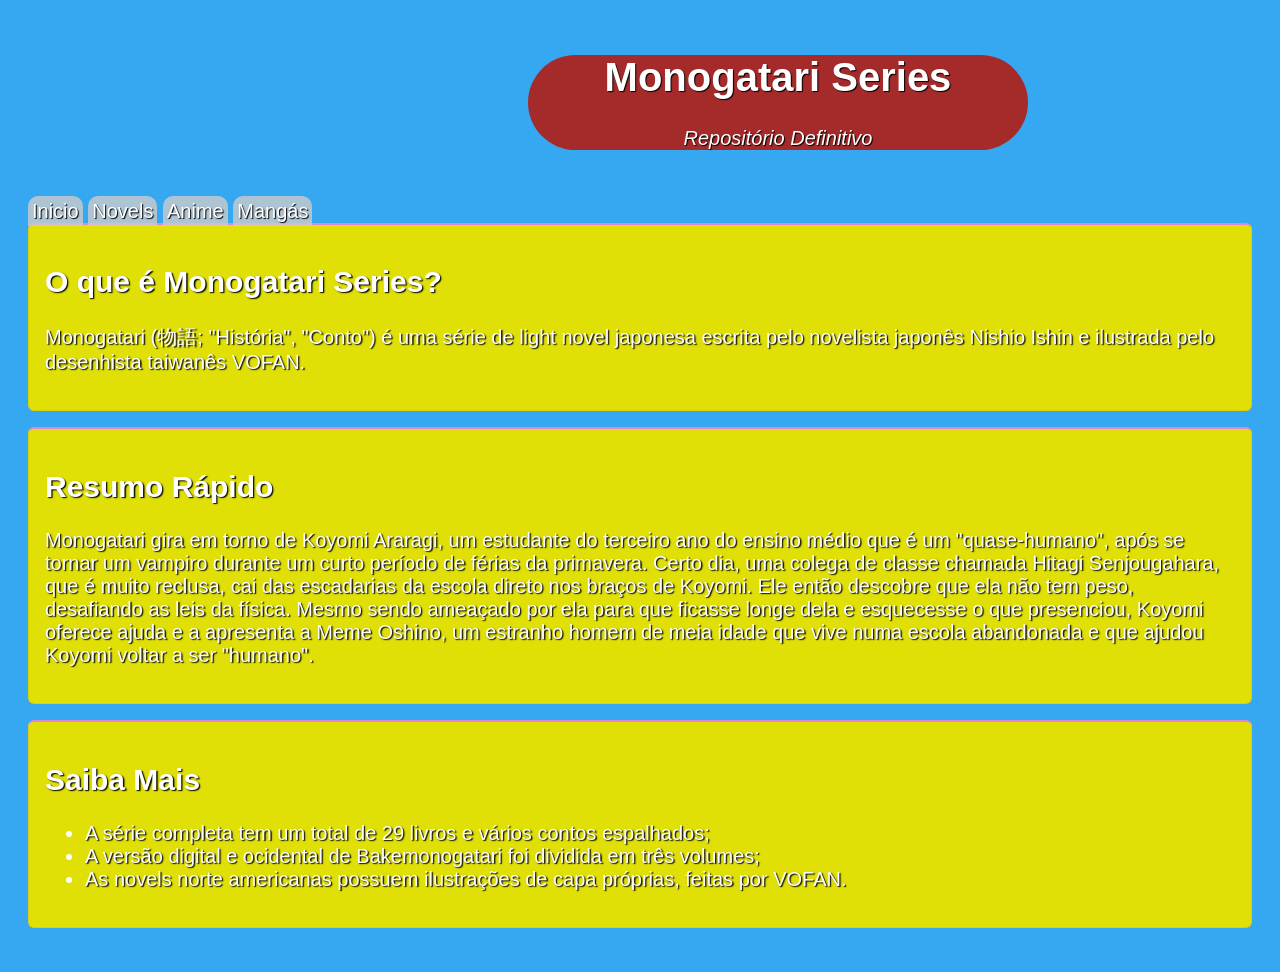
<file: index.html>
<!DOCTYPE html>
<html lang="pt-BR">
<head>
    <meta charset="UTF-8">
    <meta name="viewport" content="width=device-width, initial-scale=1.0">
    <title>Monogatari - Repositório</title>
    <link rel="stylesheet" href="style.css">
</head>
<body>
    <header>
        <h1>Monogatari Series</h1>
        <p><i>Repositório Definitivo</i></p>
    </header>
    <nav>
        <a href="index.html">Inicio</a>
        <a href="novels.html">Novels</a>
        <a href="https://nyaa.si/view/1771033">Anime</a>
        <a href="https://weebcentral.com/series/01J76XYCE446AEH2ZSX1N6VPF0/Bakemonogatari">Mangás</a>
    </nav>
    <main>
        <section class="bloco">
            <div class="texto">
                <h2>O que é Monogatari Series?</h2>
                <p>Monogatari (物語; "História", "Conto") é uma série de light novel japonesa escrita pelo novelista japonês Nishio Ishin e ilustrada pelo desenhista taiwanês VOFAN.</p>
            </div>
        </section>
        <section class="bloco">
            <div class="texto">
                <h2>Resumo Rápido</h2>
                <p>Monogatari gira em torno de Koyomi Araragi, um estudante do terceiro ano do ensino médio que é um "quase-humano", após se tornar um vampiro durante um curto período de férias da primavera. Certo dia, uma colega de classe chamada Hitagi Senjougahara, que é muito reclusa, cai das escadarias da escola direto nos braços de Koyomi. Ele então descobre que ela não tem peso, desafiando as leis da física. Mesmo sendo ameaçado por ela para que ficasse longe dela e esquecesse o que presenciou, Koyomi oferece ajuda e a apresenta a Meme Oshino, um estranho homem de meia idade que vive numa escola abandonada e que ajudou Koyomi voltar a ser "humano".</p>
            </div>
        </section>
        <section class="bloco">
            <div class="texto">
                <h2>Saiba Mais</h2>
                <ul>
                    <li>A série completa tem um total de 29 livros e vários contos espalhados;</li>
                    <li>A versão digital e ocidental de Bakemonogatari foi dividida em três volumes;</li>
                    <li>As novels norte americanas possuem ilustrações de capa próprias, feitas por VOFAN.</li>
                </ul>
            </div>
        </section>
    </main>
</body>
</html>
</file>
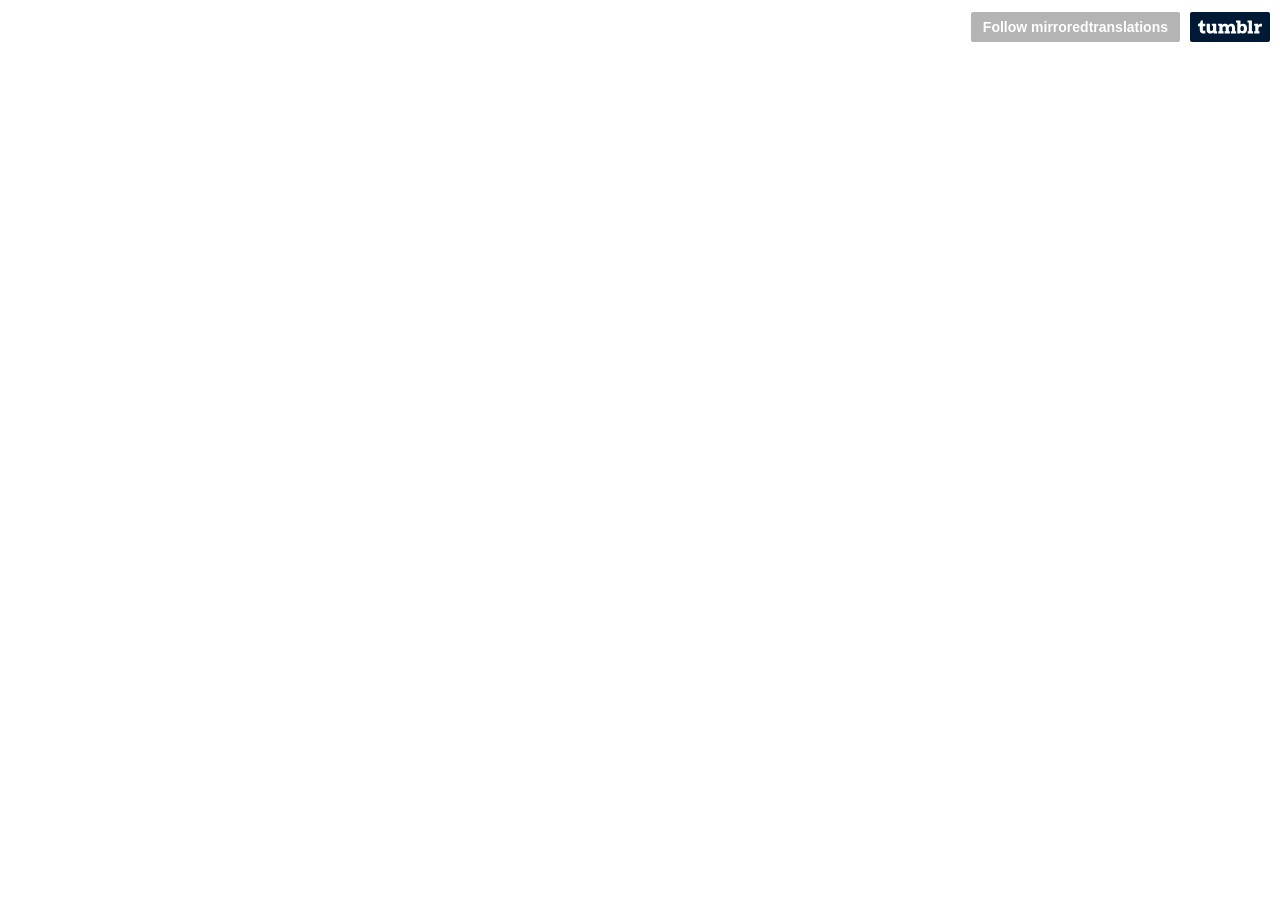
<file: pdf/yoi/mayoi-snake_files/saved_resource(1).html>
<!DOCTYPE html>
<!-- saved from url=(0122)https://web.archive.org/web/20250707180502/https://mirroredtranslations.tumblr.com/post/175061436117/mayoi-snake-chapter-1 -->
<html data-whatinput="initial" data-whatintent="initial" class=" whatinput-types-initial"><!--[if lt IE 7]>      <html class="ie ie6 lt-ie9 lt-ie8 lt-ie7"> <![endif]--><!--[if IE 7]>         <html class="ie ie7 lt-ie9 lt-ie8"> <![endif]--><!--[if IE 8]>         <html class="ie8 lt-ie9"> <![endif]--><!--[if IE 9]>         <html class="ie9"> <![endif]--><!--[if gt IE 9]><!--><!--<![endif]--><head><meta http-equiv="Content-Type" content="text/html; charset=UTF-8"><style type="text/css">.iframe-controls-container.iframe-controls-container--logged-in .delete-button:before,.iframe-controls-container.iframe-controls-container--logged-in .edit-button:before,.iframe-controls-container.iframe-controls-container--logged-in .like-button:before,.iframe-controls-container.iframe-controls-container--logged-in .message-button:before,.iframe-controls-container.iframe-controls-container--logged-in .reblog-button:before,.iframe-controls-container.iframe-controls-container--logged-in .subscribe-button:before,.iframe-controls-container.iframe-controls-container--logged-in .unlike-button:before,.iframe-controls-container.iframe-controls-container--unified .admin-button:before,.iframe-controls-container.iframe-controls-container--unified .customize-button:before,.iframe-controls-container.iframe-controls-container--unified .dashboard-button:before,.iframe-controls-container.iframe-controls-container--unified .delete-button:before,.iframe-controls-container.iframe-controls-container--unified .edit-button:before,.iframe-controls-container.iframe-controls-container--unified .embed-button:before,.iframe-controls-container.iframe-controls-container--unified .fan-mail-button:before,.iframe-controls-container.iframe-controls-container--unified .like-button:before,.iframe-controls-container.iframe-controls-container--unified .message-button:before,.iframe-controls-container.iframe-controls-container--unified .open-in-peepr-button:before,.iframe-controls-container.iframe-controls-container--unified .reblog-button:before,.iframe-controls-container.iframe-controls-container--unified .search-field-container:after,.iframe-controls-container.iframe-controls-container--unified .settings-button:before,.iframe-controls-container.iframe-controls-container--unified .snowman-button:before,.iframe-controls-container.iframe-controls-container--unified .subscription-indicator:before,.iframe-controls-container.iframe-controls-container--unified .tx-button--checked:before,.iframe-controls-container.iframe-controls-container--unified .tx-button--processing:before,.iframe-controls-container.iframe-controls-container--unified .unlike-button:before{font-family:tumblr-icons,Blank;-webkit-font-smoothing:antialiased;-moz-osx-font-smoothing:grayscale;font-smoothing:antialiased;text-rendering:optimizeLegibility;font-style:normal;font-variant:normal;font-weight:400;text-decoration:none;text-transform:none}.iframe-controls-container.iframe-controls-container--unified [data-whatinput=keyboard] .search-field-input:focus,.iframe-controls-container.iframe-controls-container--unified [data-whatinput=keyboard] .search-field-input :focus,.iframe-controls-container.iframe-controls-container--unified [data-whatinput=keyboard] .tx-button:focus,.iframe-controls-container.iframe-controls-container--unified [data-whatinput=keyboard] .tx-button :focus,.iframe-controls-container.iframe-controls-container--unified [data-whatinput=keyboard] .tx-icon-button:focus,.iframe-controls-container.iframe-controls-container--unified [data-whatinput=keyboard] .tx-icon-button :focus,[data-whatinput=keyboard] .iframe-controls-container.iframe-controls-container--unified .search-field-input:focus,[data-whatinput=keyboard] .iframe-controls-container.iframe-controls-container--unified .search-field-input :focus,[data-whatinput=keyboard] .iframe-controls-container.iframe-controls-container--unified .tx-button:focus,[data-whatinput=keyboard] .iframe-controls-container.iframe-controls-container--unified .tx-button :focus,[data-whatinput=keyboard] .iframe-controls-container.iframe-controls-container--unified .tx-icon-button:focus,[data-whatinput=keyboard] .iframe-controls-container.iframe-controls-container--unified .tx-icon-button :focus{border-radius:3px;box-shadow:0 0 0 3px #529ecc}.iframe-controls-container.iframe-controls-container--unified .tx-icon-button,.iframe-controls-container .tx-button,.tx-button{display:inline-block;-webkit-user-select:none;-moz-user-select:none;-ms-user-select:none;user-select:none;box-sizing:border-box;cursor:pointer;padding:5px 7px;border-radius:2px;font-family:Helvetica Neue,HelveticaNeue,Helvetica,Arial,sans-serif;font-size:14px;font-weight:700;line-height:1.4;text-decoration:none;border:1px solid #9da6af;background-color:#9da6af;color:#fff}.iframe-controls-container.iframe-controls-container--unified .tx-icon-button::-moz-focus-inner,.iframe-controls-container .tx-button::-moz-focus-inner,.tx-button::-moz-focus-inner{border:0;padding:0}.iframe-controls-container.iframe-controls-container--unified .tx-icon-button:focus,.tx-button:focus{border-color:#97a1aa;background-color:#97a1aa;color:hsla(0,0%,100%,.9)}.iframe-controls-container.iframe-controls-container--unified .tx-icon-button:active,.tx-button:active{border-color:#929ca6;background-color:#929ca6;color:hsla(0,0%,100%,.8)}.disabled.active.tx-button,.disabled.tx-button,.iframe-controls-container.iframe-controls-container--unified .disabled.active.tx-icon-button,.iframe-controls-container.iframe-controls-container--unified .disabled.tx-icon-button,.iframe-controls-container.iframe-controls-container--unified [disabled].tx-icon-button,.iframe-controls-container.iframe-controls-container--unified [disabled].tx-icon-button:active,[disabled].tx-button,[disabled].tx-button:active{border-color:#9da6af;background-color:#9da6af;color:hsla(0,0%,100%,.5);cursor:default}.flag--is-dev .iframe-controls-container.iframe-controls-container--unified .tx-icon-button:not([role=button]):not(button),.flag--is-dev .tx-button:not([role=button]):not(button),.iframe-controls-container.iframe-controls-container--unified .flag--is-dev .tx-icon-button:not([role=button]):not(button){padding:50px 70px!important;border:10px dotted!important;background-color:#d95e40!important;font-size:40px!important}.white.tx-button{display:inline-block;-webkit-user-select:none;-moz-user-select:none;-ms-user-select:none;user-select:none;box-sizing:border-box;cursor:pointer;padding:5px 7px;border-radius:2px;font-family:Helvetica Neue,HelveticaNeue,Helvetica,Arial,sans-serif;font-size:14px;font-weight:700;line-height:1.4;text-decoration:none;border:1px solid rgba(0,0,0,.2);background-color:#fff;color:rgba(0,0,0,.65)}.white.tx-button::-moz-focus-inner{border:0;padding:0}.white.tx-button:focus{border-color:rgba(0,0,0,.1);background-color:#fafafa;color:rgba(0,0,0,.9)}.white.tx-button:active{border-color:rgba(0,0,0,.2);background-color:#f5f5f5;color:rgba(0,0,0,.8)}.white.disabled.active.tx-button,.white.disabled.tx-button,.white[disabled].tx-button,.white[disabled].tx-button:active{border-color:#fff;background-color:#fff;color:rgba(0,0,0,.5);cursor:default}.flag--is-dev .white.tx-button:not([role=button]):not(button){padding:50px 70px!important;border:10px dotted!important;background-color:#d95e40!important;font-size:40px!important}.gray.tx-button{border-color:#9da6af;background-color:#9da6af;color:#fff}.gray.tx-button:focus{border-color:#97a1aa;background-color:#97a1aa;color:hsla(0,0%,100%,.9)}.gray.tx-button:active{border-color:#929ca6;background-color:#929ca6;color:hsla(0,0%,100%,.8)}.gray.disabled.active.tx-button,.gray.disabled.tx-button,.gray[disabled].tx-button,.gray[disabled].tx-button:active{border-color:#9da6af;background-color:#9da6af;color:hsla(0,0%,100%,.5);cursor:default}.black.tx-button{border-color:#444;background-color:#444;color:#fff}.black.tx-button:focus{border-color:#3f3f3f;background-color:#3f3f3f;color:hsla(0,0%,100%,.9)}.black.tx-button:active{border-color:#3a3a3a;background-color:#3a3a3a;color:hsla(0,0%,100%,.8)}.black.disabled.active.tx-button,.black.disabled.tx-button,.black[disabled].tx-button,.black[disabled].tx-button:active{border-color:#444;background-color:#444;color:hsla(0,0%,100%,.5);cursor:default}.tumblr-blue.tx-button{border-color:#001935;background-color:#001935;color:#fff}.tumblr-blue.tx-button:focus{border-color:#00142b;background-color:#00142b;color:hsla(0,0%,100%,.9)}.tumblr-blue.tx-button:active{border-color:#000f21;background-color:#000f21;color:hsla(0,0%,100%,.8)}.tumblr-blue.disabled.active.tx-button,.tumblr-blue.disabled.tx-button,.tumblr-blue[disabled].tx-button,.tumblr-blue[disabled].tx-button:active{border-color:#001935;background-color:#001935;color:hsla(0,0%,100%,.5);cursor:default}.red.tx-button{display:inline-block;-webkit-user-select:none;-moz-user-select:none;-ms-user-select:none;user-select:none;box-sizing:border-box;cursor:pointer;padding:5px 7px;border-radius:2px;font-family:Helvetica Neue,HelveticaNeue,Helvetica,Arial,sans-serif;font-size:14px;font-weight:700;line-height:1.4;text-decoration:none;border:1px solid #ff492f;background-color:#ff492f;color:#fff}.red.tx-button::-moz-focus-inner{border:0;padding:0}.red.tx-button:focus{border-color:#ff4025;background-color:#ff4025;color:hsla(0,0%,100%,.9)}.red.tx-button:active{border-color:#ff371b;background-color:#ff371b;color:hsla(0,0%,100%,.8)}.red.disabled.active.tx-button,.red.disabled.tx-button,.red[disabled].tx-button,.red[disabled].tx-button:active{border-color:#ff492f;background-color:#ff492f;color:hsla(0,0%,100%,.5);cursor:default}.flag--is-dev .red.tx-button:not([role=button]):not(button){padding:50px 70px!important;border:10px dotted!important;background-color:#d95e40!important;font-size:40px!important}.orange.tx-button{display:inline-block;-webkit-user-select:none;-moz-user-select:none;-ms-user-select:none;user-select:none;box-sizing:border-box;cursor:pointer;padding:5px 7px;border-radius:2px;font-family:Helvetica Neue,HelveticaNeue,Helvetica,Arial,sans-serif;font-size:14px;font-weight:700;line-height:1.4;text-decoration:none;border:1px solid #ff8a00;background-color:#ff8a00;color:#fff}.orange.tx-button::-moz-focus-inner{border:0;padding:0}.orange.tx-button:focus{border-color:#f58400;background-color:#f58400;color:hsla(0,0%,100%,.9)}.orange.tx-button:active{border-color:#eb7f00;background-color:#eb7f00;color:hsla(0,0%,100%,.8)}.orange.disabled.active.tx-button,.orange.disabled.tx-button,.orange[disabled].tx-button,.orange[disabled].tx-button:active{border-color:#ff8a00;background-color:#ff8a00;color:hsla(0,0%,100%,.5);cursor:default}.flag--is-dev .orange.tx-button:not([role=button]):not(button){padding:50px 70px!important;border:10px dotted!important;background-color:#d95e40!important;font-size:40px!important}.green.tx-button{display:inline-block;-webkit-user-select:none;-moz-user-select:none;-ms-user-select:none;user-select:none;box-sizing:border-box;cursor:pointer;padding:5px 7px;border-radius:2px;font-family:Helvetica Neue,HelveticaNeue,Helvetica,Arial,sans-serif;font-size:14px;font-weight:700;line-height:1.4;text-decoration:none;border:1px solid #00cf35;background-color:#00cf35;color:#fff}.green.tx-button::-moz-focus-inner{border:0;padding:0}.green.tx-button:focus{border-color:#00c532;background-color:#00c532;color:hsla(0,0%,100%,.9)}.green.tx-button:active{border-color:#00bb30;background-color:#00bb30;color:hsla(0,0%,100%,.8)}.green.disabled.active.tx-button,.green.disabled.tx-button,.green[disabled].tx-button,.green[disabled].tx-button:active{border-color:#00cf35;background-color:#00cf35;color:hsla(0,0%,100%,.5);cursor:default}.flag--is-dev .green.tx-button:not([role=button]):not(button){padding:50px 70px!important;border:10px dotted!important;background-color:#d95e40!important;font-size:40px!important}.blue.tx-button{display:inline-block;-webkit-user-select:none;-moz-user-select:none;-ms-user-select:none;user-select:none;box-sizing:border-box;cursor:pointer;padding:5px 7px;border-radius:2px;font-family:Helvetica Neue,HelveticaNeue,Helvetica,Arial,sans-serif;font-size:14px;font-weight:700;line-height:1.4;text-decoration:none;border:1px solid #00b8ff;background-color:#00b8ff;color:#fff}.blue.tx-button::-moz-focus-inner{border:0;padding:0}.blue.tx-button:focus{border-color:#00b1f5;background-color:#00b1f5;color:hsla(0,0%,100%,.9)}.blue.tx-button:active{border-color:#00a9eb;background-color:#00a9eb;color:hsla(0,0%,100%,.8)}.blue.disabled.active.tx-button,.blue.disabled.tx-button,.blue[disabled].tx-button,.blue[disabled].tx-button:active{border-color:#00b8ff;background-color:#00b8ff;color:hsla(0,0%,100%,.5);cursor:default}.flag--is-dev .blue.tx-button:not([role=button]):not(button){padding:50px 70px!important;border:10px dotted!important;background-color:#d95e40!important;font-size:40px!important}.purple.tx-button{display:inline-block;-webkit-user-select:none;-moz-user-select:none;-ms-user-select:none;user-select:none;box-sizing:border-box;cursor:pointer;padding:5px 7px;border-radius:2px;font-family:Helvetica Neue,HelveticaNeue,Helvetica,Arial,sans-serif;font-size:14px;font-weight:700;line-height:1.4;text-decoration:none;border:1px solid #7c5cff;background-color:#7c5cff;color:#fff}.purple.tx-button::-moz-focus-inner{border:0;padding:0}.purple.tx-button:focus{border-color:#7452ff;background-color:#7452ff;color:hsla(0,0%,100%,.9)}.purple.tx-button:active{border-color:#6c48ff;background-color:#6c48ff;color:hsla(0,0%,100%,.8)}.purple.disabled.active.tx-button,.purple.disabled.tx-button,.purple[disabled].tx-button,.purple[disabled].tx-button:active{border-color:#7c5cff;background-color:#7c5cff;color:hsla(0,0%,100%,.5);cursor:default}.flag--is-dev .purple.tx-button:not([role=button]):not(button){padding:50px 70px!important;border:10px dotted!important;background-color:#d95e40!important;font-size:40px!important}a,abbr,acronym,address,applet,article,aside,audio,b,big,blockquote,body,canvas,caption,center,cite,code,dd,del,details,dfn,div,dl,dt,em,embed,fieldset,figcaption,figure,footer,form,h1,h2,h3,h4,h5,h6,header,hgroup,html,i,iframe,img,ins,kbd,label,legend,li,mark,menu,nav,object,ol,output,p,pre,q,ruby,s,samp,section,small,span,strike,strong,sub,summary,sup,table,tbody,td,tfoot,th,thead,time,tr,tt,u,ul,var,video{margin:0;padding:0;border:0;font:inherit;font-size:100%;vertical-align:baseline}article,aside,details,figcaption,figure,footer,header,hgroup,menu,nav,section{display:block}*{-webkit-font-smoothing:antialiased;-moz-osx-font-smoothing:grayscale}body{line-height:1}ol,ul{list-style:none}blockquote,q{quotes:none}blockquote:after,blockquote:before,q:after,q:before{content:none}table{border-collapse:collapse;border-spacing:0}button{margin:0;padding:0;border:0;background-color:transparent;color:inherit;cursor:pointer;-webkit-user-select:none;-moz-user-select:none;-ms-user-select:none;user-select:none}@font-face{font-family:Blank;src:url("[data-uri]")}@font-face{font-family:tumblr-icons;font-style:normal;font-weight:400;src:url("https://web.archive.org/web/20250707175705/https://assets.tumblr.com/fonts/tumblr-icons/tumblr-icons_e24c07a0f2ea4f19997f508adc0110e4.eot?v=0539fef132e181d31898a023769fdd33#iefix") format("embedded-opentype"),url("https://web.archive.org/web/20250707175705/https://assets.tumblr.com/fonts/tumblr-icons/tumblr-icons_e24c07a0f2ea4f19997f508adc0110e4.woff2?v=ace24d0e0ad76b7fa49a172b4272c348") format("woff2"),url("https://web.archive.org/web/20250707175705/https://assets.tumblr.com/fonts/tumblr-icons/tumblr-icons_e24c07a0f2ea4f19997f508adc0110e4.woff?v=a9e364ea5c63072508036529a5db954d") format("woff"),url("https://web.archive.org/web/20250707175705/https://assets.tumblr.com/fonts/tumblr-icons/tumblr-icons_e24c07a0f2ea4f19997f508adc0110e4.ttf?v=05d2c2e904392d15a081f147a73a3a68") format("truetype"),url("https://web.archive.org/web/20250707175705/https://assets.tumblr.com/fonts/tumblr-icons/tumblr-icons_e24c07a0f2ea4f19997f508adc0110e4.svg?v=5f5fe4a3fe72fbef43a8c0dcb02af888#tumblr-icons") format("svg")}body{font-family:Helvetica Neue,HelveticaNeue,Helvetica,Arial,sans-serif;font-weight:400;line-height:1.4;font-size:14px;font-style:normal}a,body{color:#000}a{text-decoration:none}button,input,select,textarea{font-family:inherit;font-size:inherit;font-style:inherit;font-weight:inherit;line-height:inherit}.ko_KR .chrome,.ko_KR .tx-button,.ko_KR body{font-family:Helvetica Neue,HelveticaNeue,Helvetica,Arial,AppleGothic,Malgun Gothic,Dotum,Gulim,sans-serif}.iframe-controls-container.iframe-controls-container--logged-in .customize-button:before,.iframe-controls-container.iframe-controls-container--logged-in .dashboard-button:before,.iframe-controls-container.iframe-controls-container--logged-in .fan-mail-button:before,.iframe-controls-container.iframe-controls-container--logged-in .follow-button:before,.iframe-controls-container.iframe-controls-container--logged-in .hide-admin-button:before,.iframe-controls-container.iframe-controls-container--logged-in .lookup-button:before,.iframe-controls-container.iframe-controls-container--logged-in .radar-post-button:before,.iframe-controls-container.iframe-controls-container--logged-in .root-post-button:before,.iframe-controls-container.iframe-controls-container--logged-in .show-admin-button:before,.iframe-controls-container.iframe-controls-container--logged-in .spam-button.active:before,.iframe-controls-container.iframe-controls-container--logged-in .spam-button:before,.iframe-controls-container.iframe-controls-container--logged-in .unfollow-button:before{background-image:url("https://web.archive.org/web/20250707175705/https://assets.tumblr.com/images/iframe_sprite.png?v=56917f7168073fba0d83dcb8d895ce06");content:"";display:inline-block;vertical-align:bottom}@media only screen and (-webkit-min-device-pixel-ratio:1.3),only screen and (-webkit-min-device-pixel-ratio:1.3020833333333333),only screen and (min--moz-device-pixel-ratio:1.3),only screen and (min-resolution:1.3dppx),only screen and (min-resolution:125dpi){.iframe-controls-container.iframe-controls-container--logged-in .customize-button:before,.iframe-controls-container.iframe-controls-container--logged-in .dashboard-button:before,.iframe-controls-container.iframe-controls-container--logged-in .fan-mail-button:before,.iframe-controls-container.iframe-controls-container--logged-in .follow-button:before,.iframe-controls-container.iframe-controls-container--logged-in .hide-admin-button:before,.iframe-controls-container.iframe-controls-container--logged-in .lookup-button:before,.iframe-controls-container.iframe-controls-container--logged-in .radar-post-button:before,.iframe-controls-container.iframe-controls-container--logged-in .root-post-button:before,.iframe-controls-container.iframe-controls-container--logged-in .show-admin-button:before,.iframe-controls-container.iframe-controls-container--logged-in .spam-button.active:before,.iframe-controls-container.iframe-controls-container--logged-in .spam-button:before,.iframe-controls-container.iframe-controls-container--logged-in .unfollow-button:before{background-image:url("https://web.archive.org/web/20250707175705/https://assets.tumblr.com/images/iframe_sprite@2x.png?v=14fb4ccb8201f2c62226cdfa1bd3052a");background-size:400px 60px}}.status-indicator{width:11px;height:11px;border-radius:11px;background-color:#21cd40;position:absolute}.inbox-conversation .status-indicator{left:47px;top:20px}.messaging-popover-icon .status-indicator{right:0}.conversation-icebreakers .status-indicator{right:-7px;top:3px}.conversation-minimized .status-indicator{right:-7px;top:5px}.avatar-shape--circle .status-indicator{right:-2px;top:3px}.chat-status-banner .status-indicator{width:7px;height:7px;border-radius:7px;position:relative}.message-button .status-indicator{top:5px;right:2px}body{margin:0;background-color:transparent;overflow:hidden}.ui_dialog_lock,.ui_dialog_pos{display:none!important}.iframe-controls-container{position:absolute;top:0;right:0}.iframe-controls-container *{font-family:Helvetica Neue,HelveticaNeue,Helvetica,Arial,sans-serif;-webkit-font-smoothing:antialiased}.ie9 .iframe-controls-container{white-space:nowrap}.iframe-controls-container .buttons-container{display:-ms-flexbox;display:flex;-ms-flex-align:center;align-items:center;-ms-flex-pack:end;justify-content:flex-end}.ie9 .iframe-controls-container .buttons-container{font-size:0}.iframe-controls-container .buttons-container .tx-button,.iframe-controls-container .buttons-container .tx-icon-button{position:relative;margin-right:5px}.ie9 .iframe-controls-container .buttons-container .tx-button,.ie9 .iframe-controls-container .buttons-container .tx-icon-button{vertical-align:top}.iframe-controls-container .buttons-container .tx-button.hidden,.iframe-controls-container .buttons-container .tx-icon-button.hidden{display:none}.iframe-controls-container .buttons-container .sign-up-button{font-weight:700;padding:15px 20px 15px 10px;margin-top:-1px}.iframe-controls-container .hidden{display:none}.iframe-controls-container .logo{background-image:url("https://web.archive.org/web/20250707175705/https://assets.tumblr.com/images/iframe_logo.png?v=f7224a52378c012edb6c80b4dfd9c9ca");display:inline-block;position:relative;width:64px;height:24px;padding-top:0;background-repeat:no-repeat;background-position:50%;text-indent:-9999px;direction:ltr}@media only screen and (-webkit-min-device-pixel-ratio:1.3),only screen and (-webkit-min-device-pixel-ratio:1.3020833333333333),only screen and (min--moz-device-pixel-ratio:1.3),only screen and (min-resolution:1.3dppx),only screen and (min-resolution:125dpi){.iframe-controls-container .logo{background-image:url("https://web.archive.org/web/20250707175705/https://assets.tumblr.com/images/iframe_logo@2x.png?v=d24a626f4a88bfd27f1c50c9044ae154");background-size:64px 14px}}.iframe-controls-container .tx-button{padding-top:3px;padding-bottom:3px;font-size:13px;line-height:18px;white-space:nowrap}.iframe-controls-container .tx-button.white{border-color:rgba(0,0,0,.2);background-color:#fff;color:#444;border-color:#fff}.iframe-controls-container .tx-button.white:focus{border-color:rgba(0,0,0,.1);background-color:#fafafa;color:rgba(68,68,68,.9)}.iframe-controls-container .tx-button.white:active{border-color:rgba(0,0,0,.2);background-color:#f5f5f5;color:rgba(68,68,68,.8)}.iframe-controls-container .tx-button.white.disabled,.iframe-controls-container .tx-button.white.disabled.active,.iframe-controls-container .tx-button.white[disabled],.iframe-controls-container .tx-button.white[disabled]:active{border-color:#fff;background-color:#fff;color:rgba(68,68,68,.5);cursor:default}.iframe-controls-container .tx-button:before{display:inline-block;width:24px;font-size:24px;line-height:24px;text-align:center;vertical-align:middle}.iframe-controls-container .tx-button .follow-text-mobile{display:none}.iframe-controls-container .tumblr-button{padding-top:0;padding-bottom:0}.iframe-controls-container .tumblr-button:active .logo{opacity:.8}.iframe-controls-container .t-logo-container{-ms-flex-positive:1;flex-grow:1}.iframe-controls-container .t-logo{display:inline-block;padding:7px 11px 0;outline:none}.iframe-controls-container .t-logo:active{transform:translateY(1px)}.iframe-controls-container .t-logo:active .large-shadow{transform:translateX(-1px) translateY(-1px)}.iframe-controls-container .t-logo .svg-logo{width:24px;height:32px}.iframe-controls-container .t-logo .outer{fill:#fff}.iframe-controls-container .t-logo .large-shadow{opacity:.25;transform:translateX(0) translateY(0)}.iframe-controls-container.iframe-controls-container--mobile{width:100%;height:44px}.iframe-controls-container.iframe-controls-container--mobile .tx-button{margin-right:8px}.iframe-controls-container.iframe-controls-container--mobile .follow-text{display:none}.iframe-controls-container.iframe-controls-container--mobile .follow-text-mobile{display:inline-block}.iframe-controls-container.iframe-controls-container--handheld{background-color:#001935}.iframe-controls-container.iframe-controls-container--handheld .tablet-open-app-text,.iframe-controls-container.iframe-controls-container--handheld .tumblr-button{display:none}.iframe-controls-container.iframe-controls-container--tablet{background-color:transparent}.iframe-controls-container.iframe-controls-container--tablet .t-logo,.iframe-controls-container.iframe-controls-container--tablet .tumblr-button{display:none}.iframe-controls-container.iframe-controls-container--desktop{margin:5px;margin-right:0}.iframe-controls-container.iframe-controls-container--desktop .tx-button{margin-right:5px}.iframe-controls-container.iframe-controls-container--desktop .desktop-hidden,.iframe-controls-container.iframe-controls-container--desktop .t-logo{display:none}.iframe-controls-container.iframe-controls-container--unified{display:-ms-flexbox;display:flex;-ms-flex-align:center;align-items:center;-ms-flex-pack:justify;justify-content:space-between;min-width:100%;height:54px;color:#fff;overflow:hidden}.iframe-controls-container.iframe-controls-container--unified.iframe-controls-container--compact{min-width:0}.iframe-controls-container.iframe-controls-container--unified.iframe-controls-container--compact .iframe-controls-center{-ms-flex-positive:0;flex-grow:0}.iframe-controls-container.iframe-controls-container--unified.iframe-controls-container--no-logo{height:50px}.iframe-controls-container.iframe-controls-container--unified.iframe-controls-container--no-logo.iframe-controls-container--no-search{min-width:0}.iframe-controls-container.iframe-controls-container--unified .iframe-controls-background{position:absolute;top:0;right:0;bottom:0;left:0;width:100%;height:100%;box-sizing:border-box;display:block;transition:opacity .1s linear;background-color:#001935;content:"";background-clip:padding-box;animation:iframe-controls-transition .2s ease-out backwards}.iframe-controls-container.iframe-controls-container--unified .iframe-controls-background .header-image{display:block;position:absolute;right:0;bottom:0;left:0;width:100%}.iframe-controls-container.iframe-controls-container--unified .t-logo{display:block;padding:0}.iframe-controls-container.iframe-controls-container--unified .t-logo .logo-t{width:18px;height:32px;padding:5px 16px 7px}.iframe-controls-container.iframe-controls-container--unified .t-logo .logo-tumblr{display:none;width:126px;height:26px;padding:14px 16px}.iframe-controls-container.iframe-controls-container--unified .t-logo.t-logo--full .logo-t{display:none}.iframe-controls-container.iframe-controls-container--unified .t-logo.t-logo--full .logo-tumblr{display:block}.iframe-controls-container.iframe-controls-container--unified .t-logo.tx-button{margin-left:10px;background-color:#001935;padding:8px}.iframe-controls-container.iframe-controls-container--unified .t-logo.tx-button .logo-tumblr{width:64px;height:14px;padding:0}.iframe-controls-container.iframe-controls-container--unified .t-logo.tx-button .logo-tumblr .logotype{fill:#fff}.iframe-controls-container.iframe-controls-container--unified .t-logo.tx-button:active{transform:none}.iframe-controls-container.iframe-controls-container--unified .svg-logo{display:block}.iframe-controls-container.iframe-controls-container--unified .svg-logo .logotype{fill:#fff}.iframe-controls-container.iframe-controls-container--unified .search-field-container{position:relative;max-width:540px;margin-right:10px;cursor:text}.iframe-controls-container.iframe-controls-container--unified .search-field-container:after{content:"\EA99";position:absolute;top:50%;left:10px;width:20px;margin-top:-15px;color:#fff;font-size:29px;line-height:29px;text-align:center;pointer-events:none}.iframe-controls-container.iframe-controls-container--unified .search-field-input{display:block;width:100%;padding:10px 10px 10px 40px;border:0;border-radius:3px;background-color:hsla(0,0%,100%,.13);color:#fff;font-size:15px;font-weight:400;line-height:1;box-sizing:border-box}.iframe-controls-container.iframe-controls-container--unified .search-field-input::-webkit-input-placeholder{color:#fff}.iframe-controls-container.iframe-controls-container--unified .search-field-input:-ms-input-placeholder{color:#fff}.iframe-controls-container.iframe-controls-container--unified .search-field-input::placeholder{color:#fff}.iframe-controls-container.iframe-controls-container--unified .iframe-controls-left{animation:iframe-controls-left-transition .2s ease-out .2s both}.iframe-controls-container.iframe-controls-container--unified .iframe-controls-center{-ms-flex-positive:1;flex-grow:1;margin-left:-3px;padding-top:3px;padding-bottom:3px;padding-left:3px;animation:iframe-controls-center-transition .2s ease-out .2s both}.iframe-controls-container.iframe-controls-container--unified .iframe-controls-right{padding:3px 10px 3px 3px;animation:iframe-controls-right-transition .2s ease-out .2s both}.iframe-controls-container.iframe-controls-container--unified .tx-button{border-color:rgba(0,0,0,.2);background-color:#fff;color:#001935;margin-right:0;margin-left:10px;padding:6px 12px;border-width:2px;border-color:#fff;font-size:14px;line-height:18px}.iframe-controls-container.iframe-controls-container--unified .tx-button:focus{border-color:rgba(0,0,0,.1);background-color:#fafafa;color:rgba(0,25,53,.9)}.iframe-controls-container.iframe-controls-container--unified .tx-button:active{border-color:rgba(0,0,0,.2);background-color:#f5f5f5;color:rgba(0,25,53,.8)}.iframe-controls-container.iframe-controls-container--unified .tx-button.disabled,.iframe-controls-container.iframe-controls-container--unified .tx-button.disabled.active,.iframe-controls-container.iframe-controls-container--unified .tx-button[disabled],.iframe-controls-container.iframe-controls-container--unified .tx-button[disabled]:active{border-color:#fff;background-color:#fff;color:rgba(0,25,53,.5);cursor:default}.iframe-controls-container.iframe-controls-container--unified .tx-button:before{vertical-align:top;margin-top:-3px;margin-bottom:-3px}.iframe-controls-container.iframe-controls-container--unified .tx-button--secondary{border-color:#fff;background-color:transparent;color:#fff}.iframe-controls-container.iframe-controls-container--unified .tx-button--secondary:focus{border-color:#fafafa;background-color:transparent;color:hsla(0,0%,100%,.9)}.iframe-controls-container.iframe-controls-container--unified .tx-button--secondary:active{border-color:#f5f5f5;background-color:transparent;color:hsla(0,0%,100%,.8)}.iframe-controls-container.iframe-controls-container--unified .tx-button--secondary.disabled,.iframe-controls-container.iframe-controls-container--unified .tx-button--secondary.disabled.active,.iframe-controls-container.iframe-controls-container--unified .tx-button--secondary[disabled],.iframe-controls-container.iframe-controls-container--unified .tx-button--secondary[disabled]:active{border-color:transparent;background-color:transparent;color:hsla(0,0%,100%,.5);cursor:default}.iframe-controls-container.iframe-controls-container--unified .tx-button--secondary:active{border-color:hsla(0,0%,100%,.8);background-color:hsla(0,0%,100%,.1);color:#fff}.iframe-controls-container.iframe-controls-container--unified .tx-button--tertiary{border-color:transparent;background-color:transparent;color:#fff}.iframe-controls-container.iframe-controls-container--unified .tx-button--tertiary:focus{border-color:transparent;background-color:transparent;color:hsla(0,0%,100%,.9)}.iframe-controls-container.iframe-controls-container--unified .tx-button--tertiary:active{border-color:transparent;background-color:transparent;color:hsla(0,0%,100%,.8)}.iframe-controls-container.iframe-controls-container--unified .tx-button--tertiary.disabled,.iframe-controls-container.iframe-controls-container--unified .tx-button--tertiary.disabled.active,.iframe-controls-container.iframe-controls-container--unified .tx-button--tertiary[disabled],.iframe-controls-container.iframe-controls-container--unified .tx-button--tertiary[disabled]:active{border-color:transparent;background-color:transparent;color:hsla(0,0%,100%,.5);cursor:default}.iframe-controls-container.iframe-controls-container--unified .tx-button--tertiary+.tx-button--tertiary{margin-left:-5px}.iframe-controls-container.iframe-controls-container--unified .tx-button--checked:before{content:"\EA1D"}.iframe-controls-container.iframe-controls-container--unified .tx-button--processing:before{content:"\EA86";animation:iframe-icon-rotating 1s linear infinite reverse}.iframe-controls-container.iframe-controls-container--unified .tx-icon-button{margin-right:0;margin-left:5px;padding:5px;border:0}.iframe-controls-container.iframe-controls-container--unified .tx-icon-button .button-label{display:none}.iframe-controls-container.iframe-controls-container--unified .tx-icon-button,.iframe-controls-container.iframe-controls-container--unified .tx-icon-button:active,.iframe-controls-container.iframe-controls-container--unified .tx-icon-button:focus{border-color:transparent;background-color:transparent;color:#fff}.iframe-controls-container.iframe-controls-container--unified .tx-icon-button:active{opacity:.87}.iframe-controls-container.iframe-controls-container--unified .tx-icon-button:before{display:block;width:24px;font-size:24px;line-height:24px;text-align:center;vertical-align:middle}.iframe-controls-container.iframe-controls-container--unified.iframe-controls-container--overlay .iframe-controls-background{animation:iframe-controls-transparent-transition .4s ease-out backwards}.iframe-controls-container.iframe-controls-container--unified.iframe-controls-container--transparent .iframe-controls-background{background-color:transparent;opacity:0}.iframe-controls-container.iframe-controls-container--unified.iframe-controls-container--background .iframe-controls-background{background:#000;opacity:1}.iframe-controls-container.iframe-controls-container--unified.iframe-controls-container--background .iframe-controls-background,.iframe-controls-container.iframe-controls-container--unified.iframe-controls-container--transparent .iframe-controls-background{animation:none}.iframe-controls-container.iframe-controls-container--unified.iframe-controls-container--background .iframe-controls-background .header-image,.iframe-controls-container.iframe-controls-container--unified.iframe-controls-container--transparent .iframe-controls-background .header-image{filter:blur(10px)}.iframe-controls-container.iframe-controls-container--unified.iframe-controls-container--background .tx-button,.iframe-controls-container.iframe-controls-container--unified.iframe-controls-container--transparent .tx-button{border-color:rgba(0,0,0,.2);background-color:#fff;color:#444;border-color:#fff}.iframe-controls-container.iframe-controls-container--unified.iframe-controls-container--background .tx-button:focus,.iframe-controls-container.iframe-controls-container--unified.iframe-controls-container--transparent .tx-button:focus{border-color:rgba(0,0,0,.1);background-color:#fafafa;color:rgba(68,68,68,.9)}.iframe-controls-container.iframe-controls-container--unified.iframe-controls-container--background .tx-button:active,.iframe-controls-container.iframe-controls-container--unified.iframe-controls-container--transparent .tx-button:active{border-color:rgba(0,0,0,.2);background-color:#f5f5f5;color:rgba(68,68,68,.8)}.iframe-controls-container.iframe-controls-container--unified.iframe-controls-container--background .tx-button.disabled,.iframe-controls-container.iframe-controls-container--unified.iframe-controls-container--background .tx-button.disabled.active,.iframe-controls-container.iframe-controls-container--unified.iframe-controls-container--background .tx-button[disabled],.iframe-controls-container.iframe-controls-container--unified.iframe-controls-container--background .tx-button[disabled]:active,.iframe-controls-container.iframe-controls-container--unified.iframe-controls-container--transparent .tx-button.disabled,.iframe-controls-container.iframe-controls-container--unified.iframe-controls-container--transparent .tx-button.disabled.active,.iframe-controls-container.iframe-controls-container--unified.iframe-controls-container--transparent .tx-button[disabled],.iframe-controls-container.iframe-controls-container--unified.iframe-controls-container--transparent .tx-button[disabled]:active{border-color:#fff;background-color:#fff;color:rgba(68,68,68,.5);cursor:default}.iframe-controls-container.iframe-controls-container--unified.iframe-controls-container--background .tx-button--secondary,.iframe-controls-container.iframe-controls-container--unified.iframe-controls-container--transparent .tx-button--secondary{border-color:#fff;background-color:transparent;color:#fff}.iframe-controls-container.iframe-controls-container--unified.iframe-controls-container--background .tx-button--secondary:focus,.iframe-controls-container.iframe-controls-container--unified.iframe-controls-container--transparent .tx-button--secondary:focus{border-color:#fafafa;background-color:transparent;color:hsla(0,0%,100%,.9)}.iframe-controls-container.iframe-controls-container--unified.iframe-controls-container--background .tx-button--secondary:active,.iframe-controls-container.iframe-controls-container--unified.iframe-controls-container--transparent .tx-button--secondary:active{border-color:#f5f5f5;background-color:transparent;color:hsla(0,0%,100%,.8)}.iframe-controls-container.iframe-controls-container--unified.iframe-controls-container--background .tx-button--secondary.disabled,.iframe-controls-container.iframe-controls-container--unified.iframe-controls-container--background .tx-button--secondary.disabled.active,.iframe-controls-container.iframe-controls-container--unified.iframe-controls-container--background .tx-button--secondary[disabled],.iframe-controls-container.iframe-controls-container--unified.iframe-controls-container--background .tx-button--secondary[disabled]:active,.iframe-controls-container.iframe-controls-container--unified.iframe-controls-container--transparent .tx-button--secondary.disabled,.iframe-controls-container.iframe-controls-container--unified.iframe-controls-container--transparent .tx-button--secondary.disabled.active,.iframe-controls-container.iframe-controls-container--unified.iframe-controls-container--transparent .tx-button--secondary[disabled],.iframe-controls-container.iframe-controls-container--unified.iframe-controls-container--transparent .tx-button--secondary[disabled]:active{border-color:transparent;background-color:transparent;color:hsla(0,0%,100%,.5);cursor:default}.iframe-controls-container.iframe-controls-container--unified.iframe-controls-container--background .tx-button--secondary:active,.iframe-controls-container.iframe-controls-container--unified.iframe-controls-container--transparent .tx-button--secondary:active{border-color:hsla(0,0%,100%,.8);background-color:hsla(0,0%,100%,.1);color:#fff}.iframe-controls-container.iframe-controls-container--unified.iframe-controls-container--background .tx-button--tertiary,.iframe-controls-container.iframe-controls-container--unified.iframe-controls-container--transparent .tx-button--tertiary{border-color:transparent;background-color:transparent;color:#fff}.iframe-controls-container.iframe-controls-container--unified.iframe-controls-container--background .tx-button--tertiary:focus,.iframe-controls-container.iframe-controls-container--unified.iframe-controls-container--transparent .tx-button--tertiary:focus{border-color:transparent;background-color:transparent;color:hsla(0,0%,100%,.9)}.iframe-controls-container.iframe-controls-container--unified.iframe-controls-container--background .tx-button--tertiary:active,.iframe-controls-container.iframe-controls-container--unified.iframe-controls-container--transparent .tx-button--tertiary:active{border-color:transparent;background-color:transparent;color:hsla(0,0%,100%,.8)}.iframe-controls-container.iframe-controls-container--unified.iframe-controls-container--background .tx-button--tertiary.disabled,.iframe-controls-container.iframe-controls-container--unified.iframe-controls-container--background .tx-button--tertiary.disabled.active,.iframe-controls-container.iframe-controls-container--unified.iframe-controls-container--background .tx-button--tertiary[disabled],.iframe-controls-container.iframe-controls-container--unified.iframe-controls-container--background .tx-button--tertiary[disabled]:active,.iframe-controls-container.iframe-controls-container--unified.iframe-controls-container--transparent .tx-button--tertiary.disabled,.iframe-controls-container.iframe-controls-container--unified.iframe-controls-container--transparent .tx-button--tertiary.disabled.active,.iframe-controls-container.iframe-controls-container--unified.iframe-controls-container--transparent .tx-button--tertiary[disabled],.iframe-controls-container.iframe-controls-container--unified.iframe-controls-container--transparent .tx-button--tertiary[disabled]:active{border-color:transparent;background-color:transparent;color:hsla(0,0%,100%,.5);cursor:default}.iframe-controls-container.iframe-controls-container--unified.iframe-controls-container--stroked-buttons .tx-button,.iframe-controls-container.iframe-controls-container--unified.iframe-controls-container--stroked-buttons .tx-button:active,.iframe-controls-container.iframe-controls-container--unified.iframe-controls-container--stroked-buttons .tx-button:focus{border-width:0;background-color:#001935;color:#fff}.iframe-controls-container.iframe-controls-container--unified.iframe-controls-container--stroked-buttons .tx-button--tertiary{margin-left:5px;margin-right:5px}.iframe-controls-container.iframe-controls-container--unified.iframe-controls-container--stroked-buttons .tx-icon-button,.iframe-controls-container.iframe-controls-container--unified.iframe-controls-container--stroked-buttons .tx-icon-button:active,.iframe-controls-container.iframe-controls-container--unified.iframe-controls-container--stroked-buttons .tx-icon-button:focus{color:#fff;text-shadow:1px 1px 1px #001935,-1px -1px 1px #001935,-1px 1px 1px #001935,1px -1px 1px #001935}.iframe-controls-container.iframe-controls-container--unified .customize-button:before{content:"\EAB3"}.iframe-controls-container.iframe-controls-container--unified .settings-button:before{content:"\EA9B"}.iframe-controls-container.iframe-controls-container--unified .dashboard-button:before{content:"\EA4C"}.iframe-controls-container.iframe-controls-container--unified .open-in-peepr-button:before{content:"\EA20";width:30px;font-size:30px}.iframe-controls-container.iframe-controls-container--unified .edit-button:before{content:"\EA27"}.iframe-controls-container.iframe-controls-container--unified .delete-button:before{content:"\EA21"}.iframe-controls-container.iframe-controls-container--unified .reblog-button:before{content:"\EA8F"}.iframe-controls-container.iframe-controls-container--unified .reblog-button.reblogged:before{color:#00cf35}.iframe-controls-container.iframe-controls-container--unified .embed-button:before{content:"\EA3A"}.iframe-controls-container.iframe-controls-container--unified .like-button:before{content:"\EA4E"}.iframe-controls-container.iframe-controls-container--unified .unlike-button:before{content:"\EA4F";color:#ff492f}.iframe-controls-container.iframe-controls-container--unified .snowman-button:before{content:"\EA60"}.iframe-controls-container.iframe-controls-container--unified .fan-mail-button:before{content:"\EA56"}.iframe-controls-container.iframe-controls-container--unified .message-button:before{content:"\EA5B"}.iframe-controls-container.iframe-controls-container--unified .admin-button:before{content:"\EAB5"}.iframe-controls-container.iframe-controls-container--unified .subscription-indicator{position:absolute;top:6px;left:2px;transform:scale(0);transition:transform .3s cubic-bezier(.175,.885,.32,1.275),opacity .3s cubic-bezier(.175,.885,.32,1.275);opacity:0}.iframe-controls-container.iframe-controls-container--unified .subscription-indicator:before{content:"\EA01"}.iframe-controls-container.iframe-controls-container--unified .subscription-indicator.is-subscribed{opacity:1;transform:scale(1)}.iframe-controls-container.iframe-controls-container--unified.iframe-controls-container--essentials .non-essential,.iframe-controls-container.iframe-controls-container--unified .narrow-only{display:none}.iframe-controls-container.iframe-controls-container--unified.iframe-controls-container--essentials .narrow-only:not(.hidden){display:inline-block}.iframe-controls-container.iframe-controls-container--unified.iframe-controls-container--essentials .t-logo .logo-tumblr{width:97px;height:20px}.iframe-controls-container.iframe-controls-container--unified .sign-up-button{white-space:nowrap}.iframe-controls-container.iframe-controls-container--logged-in{padding:2px}.iframe-controls-container.iframe-controls-container--logged-in .tx-button{border-color:rgba(0,0,0,.38);background-color:rgba(0,0,0,.38);color:#fff;margin-right:3px;padding:0;border-color:rgba(0,0,0,.18);font-size:12px;line-height:0}.iframe-controls-container.iframe-controls-container--logged-in .tx-button:focus{border-color:rgba(0,0,0,.38);background-color:rgba(0,0,0,.38);color:hsla(0,0%,100%,.9)}.iframe-controls-container.iframe-controls-container--logged-in .tx-button:active{border-color:rgba(0,0,0,.38);background-color:rgba(0,0,0,.38);color:hsla(0,0%,100%,.8)}.iframe-controls-container.iframe-controls-container--logged-in .tx-button.disabled,.iframe-controls-container.iframe-controls-container--logged-in .tx-button.disabled.active,.iframe-controls-container.iframe-controls-container--logged-in .tx-button[disabled],.iframe-controls-container.iframe-controls-container--logged-in .tx-button[disabled]:active{border-color:rgba(0,0,0,.38);background-color:rgba(0,0,0,.38);color:hsla(0,0%,100%,.5);cursor:default}.iframe-controls-container.iframe-controls-container--logged-in .tx-button:before{width:16px;height:18px;margin-right:3px;font-size:16px;line-height:18px}.iframe-controls-container.iframe-controls-container--logged-in .tx-button .button-label{display:inline-block;padding-top:0;padding-right:5px;padding-bottom:0;line-height:18px;vertical-align:middle}.iframe-controls-container.iframe-controls-container--logged-in .tx-button.active{color:#ff8a00}.iframe-controls-container.iframe-controls-container--logged-in .tx-button.processing{color:#ff492f}.iframe-controls-container.iframe-controls-container--logged-in .tx-button.hidden{display:none}.iframe-controls-container.iframe-controls-container--logged-in .customize-button:before{width:20px;height:18px;background-position:-20px -21px}.iframe-controls-container.iframe-controls-container--logged-in .dashboard-button:before{width:20px;height:18px;background-position:-160px 0}.iframe-controls-container.iframe-controls-container--logged-in .edit-button:before{content:"\EA27"}.iframe-controls-container.iframe-controls-container--logged-in .delete-button:before{content:"\EA21"}.iframe-controls-container.iframe-controls-container--logged-in .reblog-button:before{content:"\EA8F";transform:translateX(-.5px);padding-left:2px;padding-right:1px}.iframe-controls-container.iframe-controls-container--logged-in .reblog-button.reblogged:before{color:#00cf35}.iframe-controls-container.iframe-controls-container--logged-in .like-button:before,.iframe-controls-container.iframe-controls-container--logged-in .unlike-button:before{content:"\EA4F"}.iframe-controls-container.iframe-controls-container--logged-in .unlike-button:before{color:#ff492f}.iframe-controls-container.iframe-controls-container--logged-in .like-button:before,.iframe-controls-container.iframe-controls-container--logged-in .unlike-button:before{font-size:15px;padding-left:1px;padding-right:1px}.iframe-controls-container.iframe-controls-container--logged-in .follow-button:before{width:20px;height:18px;background-position:-40px 0}.iframe-controls-container.iframe-controls-container--logged-in .unfollow-button:before{width:20px;height:18px;background-position:-60px 0}.iframe-controls-container.iframe-controls-container--logged-in .subscribe-button:before{content:"\EA01"}.iframe-controls-container.iframe-controls-container--logged-in .message-button:before{content:"\EA5C";font-size:15px;padding-left:3px;padding-right:1px}.iframe-controls-container.iframe-controls-container--logged-in .fan-mail-button:before{width:20px;height:18px;background-position:-20px 0}.iframe-controls-container.iframe-controls-container--logged-in .spam-button:before{width:45px;height:18px;background-position:-247px 0}.iframe-controls-container.iframe-controls-container--logged-in .spam-button.active:before{width:45px;height:18px;background-position:-247px -20px}.iframe-controls-container.iframe-controls-container--logged-in .show-admin-button:before{width:20px;height:18px;background-position:-180px 0}.iframe-controls-container.iframe-controls-container--logged-in .hide-admin-button:before{width:20px;height:18px;background-position:-220px 0}.iframe-controls-container.iframe-controls-container--logged-in .lookup-button:before{padding-right:3px;width:20px;height:18px;background-position:-200px 0}.iframe-controls-container.iframe-controls-container--logged-in .root-post-button:before{width:20px;height:18px;background-position:-320px 0}.iframe-controls-container.iframe-controls-container--logged-in .radar-post-button:before{width:20px;height:18px;background-position:-300px -20px}.iframe-controls-container.iframe-controls-container--logged-in .adult-button .button-label,.iframe-controls-container.iframe-controls-container--logged-in .embed-button .button-label,.iframe-controls-container.iframe-controls-container--logged-in .nsfw-button .button-label,.iframe-controls-container.iframe-controls-container--logged-in .uniblock-button .button-label{padding-left:5px}.iframe-controls-container.iframe-controls-container--logged-in .fan-mail-button:before,.iframe-controls-container.iframe-controls-container--logged-in .hide-admin-button:before,.iframe-controls-container.iframe-controls-container--logged-in .radar-post-button:before,.iframe-controls-container.iframe-controls-container--logged-in .root-post-button:before,.iframe-controls-container.iframe-controls-container--logged-in .show-admin-button:before,.iframe-controls-container.iframe-controls-container--logged-in .spam-button:before{margin-right:0}.iframe-controls-container.iframe-controls-container--logged-in .fan-mail-button .button-label,.iframe-controls-container.iframe-controls-container--logged-in .hide-admin-button .button-label,.iframe-controls-container.iframe-controls-container--logged-in .radar-post-button .button-label,.iframe-controls-container.iframe-controls-container--logged-in .root-post-button .button-label,.iframe-controls-container.iframe-controls-container--logged-in .show-admin-button .button-label,.iframe-controls-container.iframe-controls-container--logged-in .spam-button .button-label{display:none}@keyframes iframe-controls-transition{0%{bottom:100%}to{bottom:0}}@keyframes iframe-controls-transparent-transition{0%{opacity:0}to{opacity:1}}@keyframes iframe-controls-left-transition{0%{opacity:0;transform:translateX(-2em)}to{opacity:1;transform:translateX(0)}}@keyframes iframe-controls-center-transition{0%{opacity:0;transform:translateX(-1em)}to{opacity:1;transform:translateX(0)}}@keyframes iframe-controls-right-transition{0%{opacity:0;transform:translateX(2em)}to{opacity:1;transform:translateX(0)}}@keyframes iframe-icon-rotating{0%{transform:rotate(0deg)}to{transform:rotate(1turn)}}</style><style type="text/css">.iframe-controls-container.iframe-controls-container--background .iframe-controls-background{background-color:transparent!important}.iframe-controls-container.iframe-controls-container--mirroredtranslations{color:#444444}.iframe-controls-container.iframe-controls-container--mirroredtranslations .iframe-controls-background{background-color:transparent!important}.iframe-controls-container.iframe-controls-container--mirroredtranslations .svg-logo .logotype{fill:#444444}.iframe-controls-container.iframe-controls-container--mirroredtranslations .search-field-container:after{color:#444444}.iframe-controls-container.iframe-controls-container--mirroredtranslations .search-field-input{background-color:rgba(68,68,68,.13);color:#444444}.iframe-controls-container.iframe-controls-container--mirroredtranslations .search-field-input::-webkit-input-placeholder{color:#444444}.iframe-controls-container.iframe-controls-container--mirroredtranslations .search-field-input:-ms-input-placeholder{color:#444444}.iframe-controls-container.iframe-controls-container--mirroredtranslations .search-field-input::placeholder{color:#444444}.iframe-controls-container.iframe-controls-container--mirroredtranslations .tx-button,.iframe-controls-container.iframe-controls-container--mirroredtranslations .tx-button:active,.iframe-controls-container.iframe-controls-container--mirroredtranslations .tx-button:focus{border-color:#444444;background-color:#444444;color:transparent}.iframe-controls-container.iframe-controls-container--mirroredtranslations .tx-button:active{opacity:.87}.iframe-controls-container.iframe-controls-container--mirroredtranslations .tx-button--secondary{border-color:#444444;background-color:transparent;color:#444444}.iframe-controls-container.iframe-controls-container--mirroredtranslations .tx-button--secondary:focus{border-color:rgba(68,68,68,.9);background-color:transparent;color:rgba(68,68,68,.9)}.iframe-controls-container.iframe-controls-container--mirroredtranslations .tx-button--secondary:active{border-color:rgba(68,68,68,.8);background-color:rgba(68,68,68,.1);color:#444444;opacity:1}.iframe-controls-container.iframe-controls-container--mirroredtranslations .tx-button--tertiary,.iframe-controls-container.iframe-controls-container--mirroredtranslations .tx-button--tertiary:active,.iframe-controls-container.iframe-controls-container--mirroredtranslations .tx-button--tertiary:focus{border-color:transparent;background-color:transparent;color:#444444}.iframe-controls-container.iframe-controls-container--mirroredtranslations .tx-button--tertiary:active{color:rgba(68,68,68,.8)}.iframe-controls-container.iframe-controls-container--mirroredtranslations .tx-button--tertiary:focus{color:rgba(68,68,68,.9)}.iframe-controls-container.iframe-controls-container--mirroredtranslations .tx-icon-button,.iframe-controls-container.iframe-controls-container--mirroredtranslations .tx-icon-button:active,.iframe-controls-container.iframe-controls-container--mirroredtranslations .tx-icon-button:focus{color:#444444}.iframe-controls-container.iframe-controls-container--mirroredtranslations .tx-icon-button:active{opacity:.87}.iframe-controls-container.iframe-controls-container--mirroredtranslations .sign-up-button{color:#444444}[data-whatinput=keyboard] .iframe-controls-container.iframe-controls-container--mirroredtranslations .search-field-input:focus,[data-whatinput=keyboard] .iframe-controls-container.iframe-controls-container--mirroredtranslations .search-field-input :focus,[data-whatinput=keyboard] .iframe-controls-container.iframe-controls-container--mirroredtranslations .tx-button:focus,[data-whatinput=keyboard] .iframe-controls-container.iframe-controls-container--mirroredtranslations .tx-button :focus,[data-whatinput=keyboard] .iframe-controls-container.iframe-controls-container--mirroredtranslations .tx-icon-button:focus,[data-whatinput=keyboard] .iframe-controls-container.iframe-controls-container--mirroredtranslations .tx-icon-button :focus{box-shadow:0 0 0 3px #444444}.iframe-controls-container.iframe-controls-container--mirroredtranslations.iframe-controls-container--stroked-buttons .tx-button:not(.t-logo),.iframe-controls-container.iframe-controls-container--mirroredtranslations.iframe-controls-container--stroked-buttons .tx-button:not(.t-logo):active,.iframe-controls-container.iframe-controls-container--mirroredtranslations.iframe-controls-container--stroked-buttons .tx-button:not(.t-logo):focus{background-color:rgba(68,68,68,.4)}.iframe-controls-container.iframe-controls-container--mirroredtranslations.iframe-controls-container--stroked-buttons .tx-icon-button,.iframe-controls-container.iframe-controls-container--mirroredtranslations.iframe-controls-container--stroked-buttons .tx-icon-button:active,.iframe-controls-container.iframe-controls-container--mirroredtranslations.iframe-controls-container--stroked-buttons .tx-icon-button:focus{text-shadow:1px 1px 1px rgba(68,68,68,.4),-1px -1px 1px rgba(68,68,68,.4),-1px 1px 1px rgba(68,68,68,.4),1px -1px 1px rgba(68,68,68,.4)}</style></head><body><div class="ui_dialog_lock" style="display: none;"></div> <script src="./index.build.js.transferir"></script><div class="iframe-controls-container iframe-controls-container--unified iframe-controls-container--overlay iframe-controls-container--mirroredtranslations iframe-controls-container--no-search iframe-controls-container--stroked-buttons iframe-controls-container--compact" style=""><div class="iframe-controls-background" data-js-background=""></div>  <div class="iframe-controls-center">  </div><div class="iframe-controls-right"><div class="buttons-container" data-js-buttons="">        <a class="tx-button follow-button" role="button" href="https://web.archive.org/web/20250707180502mp_/https://www.tumblr.com/register/follow/mirroredtranslations?referer=follow_header&amp;source=blognetwork_follow_header" target="_top" data-js-register-follow="" aria-label="Follow mirroredtranslations"><span class="button-label">Follow mirroredtranslations</span></a>   <a class="tx-button t-logo t-logo--full" role="button" href="https://web.archive.org/web/20250707175705/https://www.tumblr.com/explore?source=blog_network" target="_blank" data-js-logo=""> <svg class="svg-logo logo-tumblr" width="245px" height="50px" viewBox="0 0 245 50" version="1.1" xmlns="http://www.w3.org/2000/svg" xmlns:xlink="http://www.w3.org/1999/xlink"><g class="logotype" stroke="none" stroke-width="1" fill="#ffffff" fill-rule="evenodd"><path d="M28.087 49.57h-8.286c-7.461 0-13.021-3.835-13.021-13.01V21.863H0v-7.957C7.461 11.97 10.582 5.556 10.94 0h7.749v12.616h9.04v9.248h-9.04v12.795c0 3.836 1.937 5.162 5.022 5.162h4.376v9.749zm143.951.43c-3.766 0-7.246-1.254-10.151-3.692v3.262h-11.372V7.993h-4.95V0h17.075v15.305c2.224-1.72 5.919-3.119 9.613-3.119 10.51 0 15.676 7.312 15.676 18.46 0 11.612-5.56 19.354-15.89 19.354zm18.115-.43v-7.921h4.197V7.993h-4.95V0h16.93v41.649h4.377v7.92h-20.554zm-112.456 0v-7.921h4.197V20.68h-4.95v-8.065H92.26V17.6c2.582-3.549 7.39-5.413 11.765-5.413 5.525 0 9.22 2.223 11.658 5.914 1.938-3.261 6.529-5.914 12.125-5.914 11.335 0 14.205 8.961 14.205 16.56v12.903h4.125v7.92h-20.16v-7.92h4.054V27.348c0-3.047-1.04-5.628-5.309-5.628-5.273 0-6.816 4.122-6.816 6.13v13.799h4.233v7.92h-20.267v-7.92H106V27.348c0-3.047-.86-5.628-5.093-5.628-5.238 0-6.96 4.122-6.96 6.13v13.799h4.162v7.92H77.697zm137.494 0v-7.921h4.09V20.68h-4.449v-8.065h15.39v5.341c1.9-3.548 6.133-5.77 10.725-5.77H245V22.76h-5.022c-3.766 0-8.717 1.541-8.717 8.566V41.65h4.126v7.92H215.19zM47.53 50c-11.765 0-14.348-8.853-14.348-14.552V12.616h12.411v22.33c0 3.083.754 5.52 4.807 5.52 6.313 0 7.246-4.695 7.246-5.807V20.681h-4.807v-8.065h16.86V41.65h3.55v7.92H59.296V44.91C56.641 48.172 51.762 50 47.529 50zm121.926-8.996c1.902-.215 6.278-.538 6.278-10.287 0-6.774-2.978-9.498-6.35-9.498-2.905 0-7.102 1.54-7.102 10.25 0 7.24 3.551 9.535 7.174 9.535z" fill-rule="evenodd"></path></g></svg> </a>   </div></div> </div> </body></html>
</file>
<file: style.css>
body{
    font-size: 20px;
    background-color: rgb(54, 167, 241);
    font-family: Arial, Helvetica, sans-serif;
    padding: 20px;
    color: white;
    text-shadow: 1px 1px 1px black;
}
header{
    background-color: brown;
    color:white;
    text-align: center;
    border-radius: 50px;
    width: 500px;
    margin-bottom: 50px;
    margin-left: 500px;
}
.bloco{
    background-color: rgb(224, 224, 7);
    color: white;
    border: 1px dotted #a3a3;
    border-radius: 6px;
    padding: 16px;
    margin-bottom: 16px;
    border-top: 2px solid #d8d;
}
.texto{
    text-shadow: 1.3px 1.3px 1.3px black;
}
nav a{ /*nav navigation a a, de link, vou trabalhar só no link*/
    color:white;
    text-decoration: none; /*tirei toda a decoração do texto*/
    padding: 4px;
    border-top-left-radius: 10px;
    border-top-right-radius: 10px; /*radius é a borda arredondada*/
    background-color: #cccc;
    border-bottom-color:black;
    text-shadow: 1px 1px 1px black;
}
nav a:hover{
    color:#d8d;
}
#galeria{
    display: flex;
    flex-wrap: wrap;
    gap: 24px;
    justify-content: center; 
    padding: 20px;
}
img{
    height: 300px;
    width: 220px;
}
.img_2{
    height: 179.5px;
    width: 250px;
}
.foto{
    background: brown;
    padding: 12px 12px 20px 12px; /*lat dir, esq, baixo e topo*/
    border: 1px solid black;
    box-shadow: 0 4px 10px #000000;
    width: 230px;/*largura*/
    text-align: center;/*alinhamento ao centro*/
    border-radius: 4px;
}
.foto_2{
    background: brown;
    padding: 12px 12px 20px 12px; /*lat dir, esq, baixo e topo*/
    border: 1px solid black;
    box-shadow: 0 4px 10px #000000;
    width: 260px;/*largura*/
    text-align: center;/*alinhamento ao centro*/
    border-radius: 4px;
}
.foto:hover{
    transform: scale(1.25);    
}
.foto_2:hover{
    transform: scale(1.25);
}
.legenda{
    margin-top: 10px;
    font-family: 'Courier New', Courier, monospace;
    font-size: 18px;
    font-style: italic;
}
</file>
